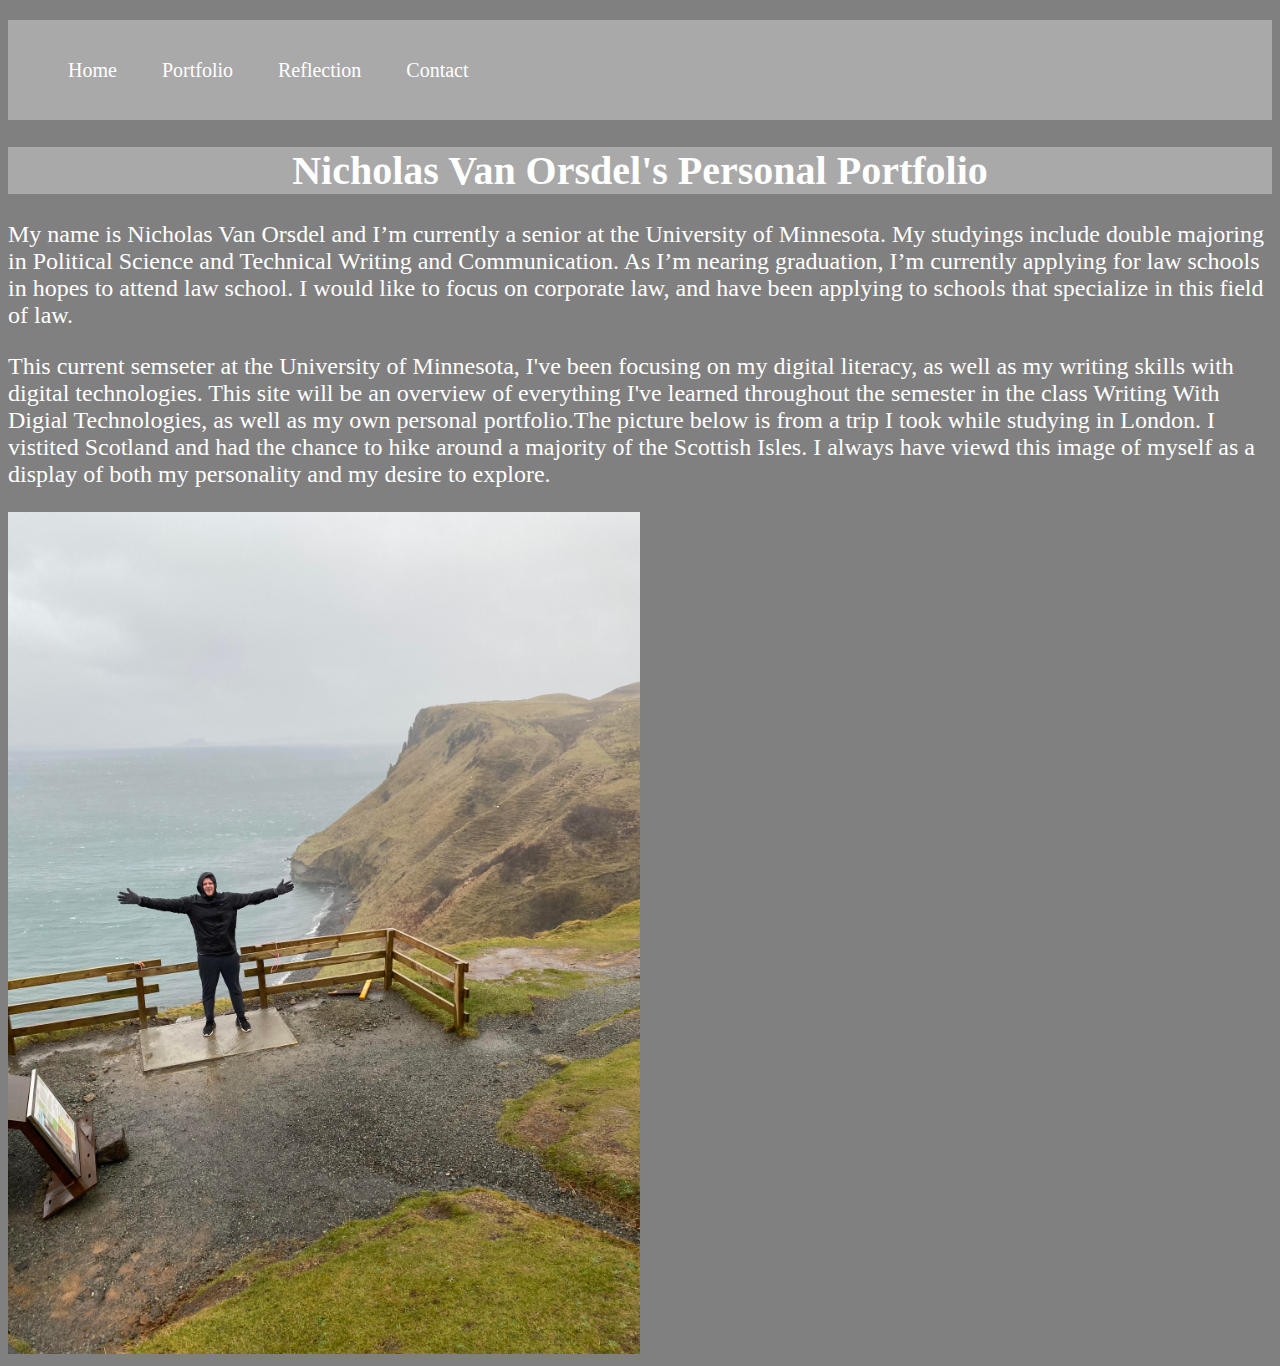
<file: index.html>
<!doctype html>
<html>
        <head>
        <meta charset="utf-8">
        <title>Nic’s Personal Portfolio</title>
        <link rel="stylesheet" type="text/css" href="style.css">
</head>        
<body>

<nav>
        <ul>
<li><a href="index.html">Home</a></li>
<li><a href="work.html">Portfolio</a></li>
<li><a href="Reflection.html">Reflection</a></li>
<li><a href="Contact.html">Contact</a></li>
</ul>
</nav>
<h1>Nicholas Van Orsdel's Personal Portfolio</h1>
<p>My name is Nicholas Van Orsdel and I’m currently a senior at the University of Minnesota. My studyings include double majoring in Political Science and Technical Writing and Communication. As I’m nearing graduation, I’m currently applying for law schools in hopes to attend law school. I would like to focus on corporate law, and have been applying to schools that specialize in this field of law. </p>
<p>This current semseter at the University of Minnesota, I've been focusing on my digital literacy, as well as my writing skills with digital technologies. This site will be an overview of everything I've learned throughout the semester in the class Writing With Digial Technologies, as well as my own personal portfolio.</p?
<p>The picture below is from a trip I took while studying in London. I vistited Scotland and had the chance to hike around a majority of the Scottish Isles. I always have viewd this image of myself as a display of both my personality and my desire to explore.</p>
        
<img src="scotland.jpg" alt="scotland" style="width:50">
</body>
</html>
</file>
<file: style.css>
h1 {
  font-size: 250%;
  color: white;
  font-weight: bold;
  font-family: "Times New Roman", Times, serif;
  text-align: center;
  background-color: darkgray;
}
p {
  color: white;
  font-family: "Times New Roman", Times, serif;
  font-size: 150%;
}

body {
  background-color: gray; 
}
img {
  max-width: 50%;
  height: auto;
}
ul {
  color: white;
  font-family: "Times New Roman", Times, serif;
  font-size: 125%
}
ul li {
  list-style: none;
  display: inline-block;
  line-height: 100px;
}
ul li a {
  display: centered;
  text-decoration: none;
  font-family: Times New Roman;
  font-size: 20px;
  padding: 0 20px
}
ul li a:center {
  color: white;
}
nav {
  width: 100%;
  height: 100px;
  background-color: darkgrey;
}
ol {
  list-style: none;
}  
a:link {
  color: White;
}

a:visited {
  color: White;
}
main {
    background-color: darkgrey;
}
</file>
